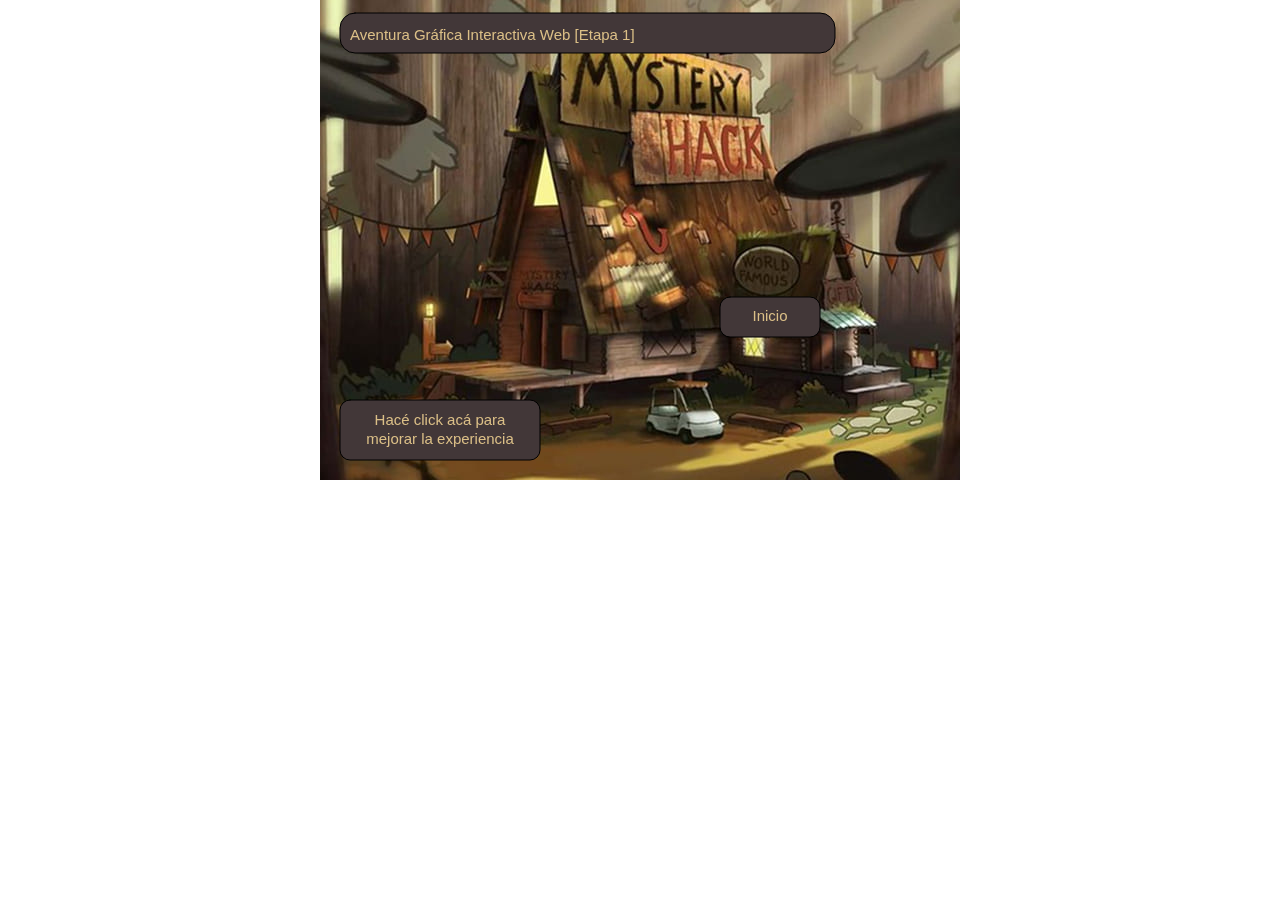
<file: tpfinalparte1/index.html>
<!DOCTYPE html>
<html>

<head>
  <meta charset="utf-8">
  <meta name="viewport" content="width=device-width, initial-scale=1.0">

  <!-- PLEASE NO CHANGES BELOW THIS LINE (UNTIL I SAY SO) -->
  <script language="javascript" type="text/javascript" src="libraries/p5.min.js"></script>
  <script language="javascript" type="text/javascript" src="libraries/p5.sound.min.js"></script>
  <script language="javascript" type="text/javascript" src="funciones.js"></script>
  <script language="javascript" type="text/javascript" src="tpfinalparte1.js"></script>
  <!-- OK, YOU CAN MAKE CHANGES BELOW THIS LINE AGAIN -->

  <style>
    canvas {
      width: 100%;
      background-color: #473629;
    height: auto;
    max-width: 650px;
      display: block;
      margin: 0 auto;
    }

    body {
      padding: 0;
      margin: 0;
    }
  </style>
</head>

<body>
</body>

</html>
</file>
